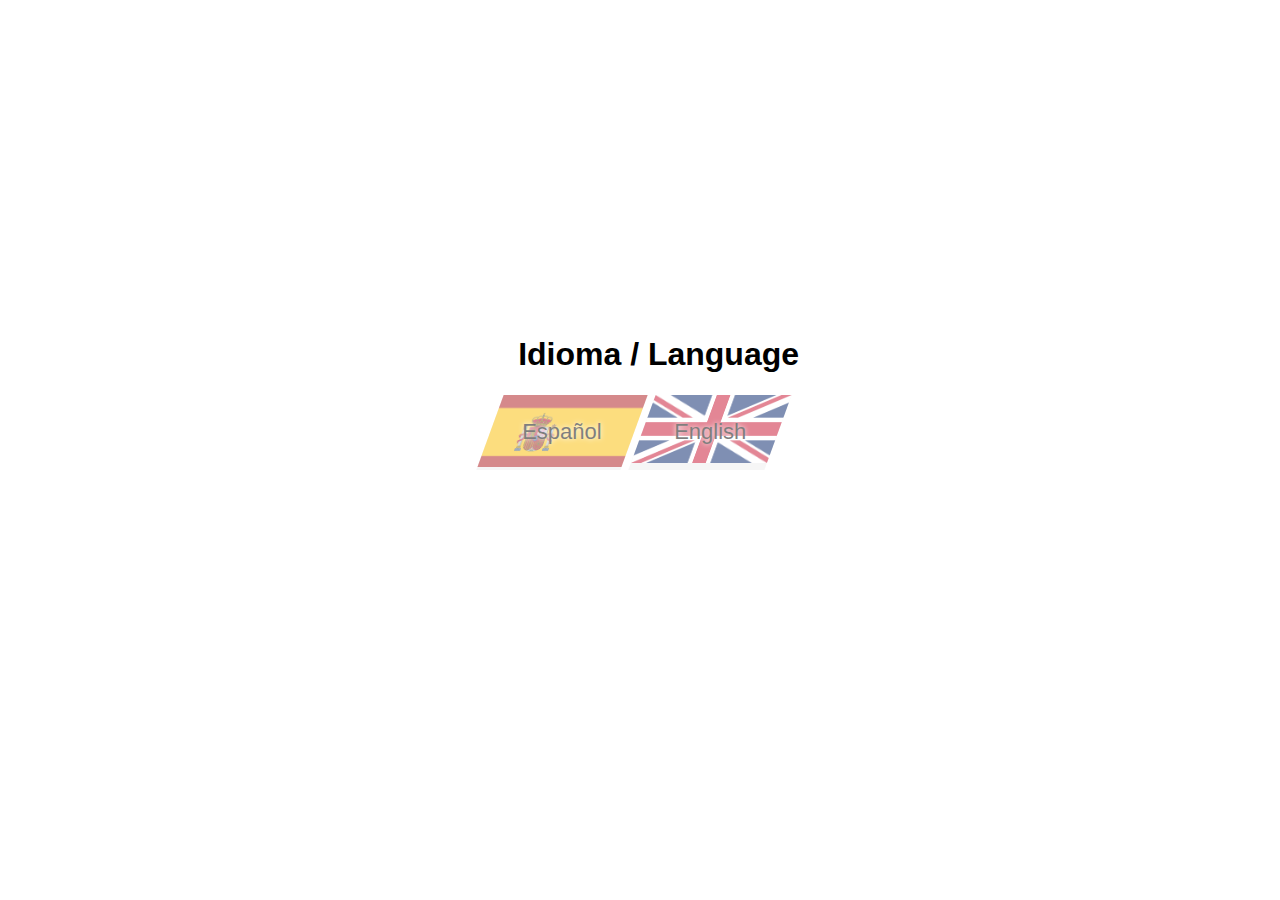
<file: index.html>
<!DOCTYPE html>
<html lang="en">
<head>
    <meta charset="UTF-8">
    <meta http-equiv="X-UA-Compatible" content="IE=edge">
    <meta name="viewport" content="width=device-width, initial-scale=1.0">
    <link rel="stylesheet" href="style.css">
    <title>Gonzalo  Vera</title>
</head>
<body>
    <div id="lang-selector">
        <h1>Idioma / Language</h1>

        <button type="button" id="btn-esp" onclick="window.location.href='./spanish.html';">
            <p class="btn-txt">Español</p></button>
        <button type="button" id="btn-eng" onclick="window.location.href='./english.html';">
            <p class="btn-txt">English</p></button>
    </div>
</body>
</html>
</file>
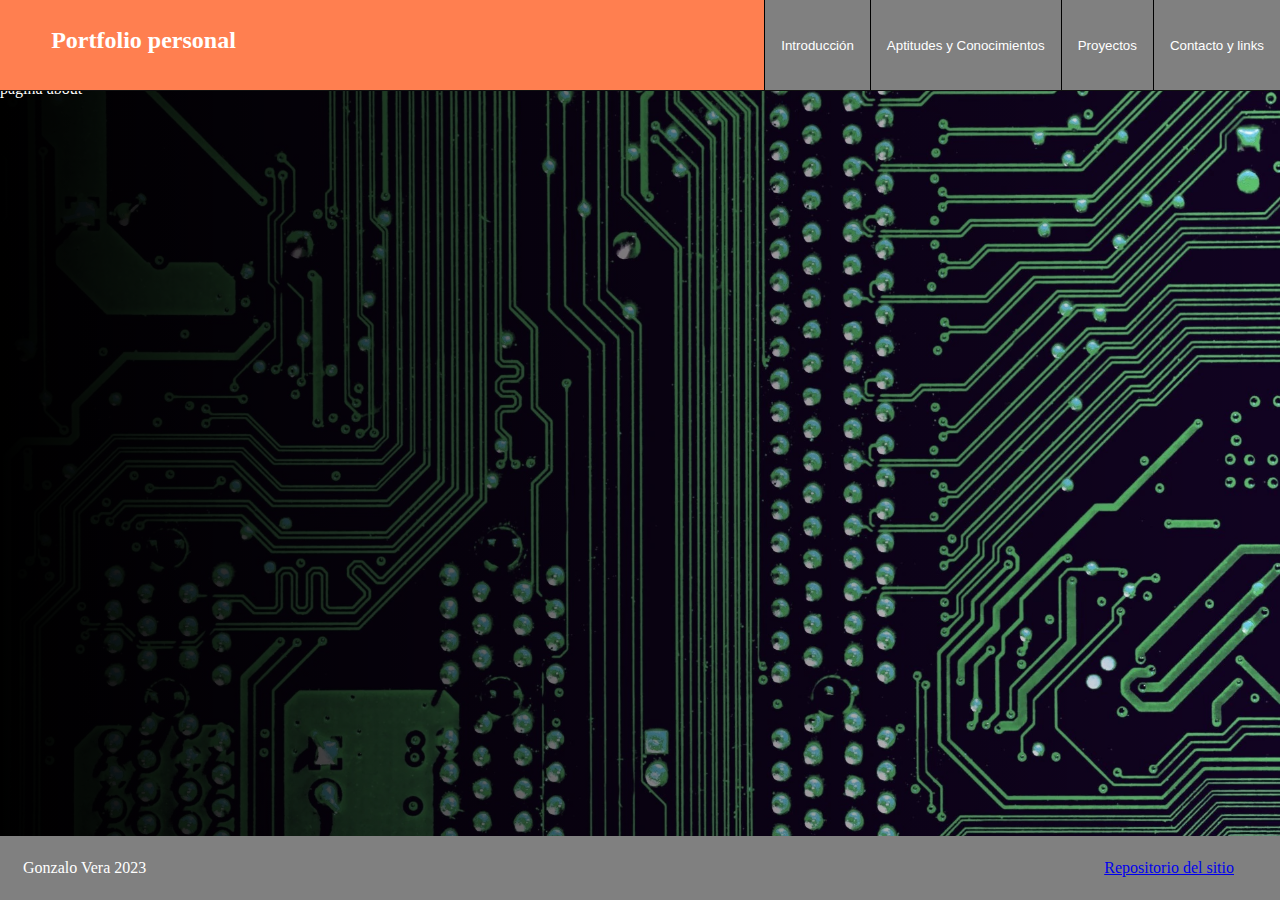
<file: spanish.html>
<!DOCTYPE html>
<html lang="es">
<head>
    <meta charset="UTF-8">
    <meta http-equiv="X-UA-Compatible" content="IE=edge">
    <meta name="viewport" content="width=device-width, initial-scale=1.0">
    <link rel="stylesheet" href="style.css">
    <title>Gonzalo Vera</title>
</head>
<body>
    <header>
        
        <ul id="cabezal">
            <li><h2>Portfolio personal</h2></li>
            <li><button onclick="showBody('page_menu')" id="menu_button">三</button></li>
            <li><button onclick="showBody('contact')">Contacto y links</button></li>
            <li><button onclick="showBody('proyects')">Proyectos</button></li>
            <li><button onclick="showBody('skills')">Aptitudes y Conocimientos</button></li>            
            <li><button onclick="showBody('about')">Introducción</button></li>         
        </ul>

    </header>
    <main id="main_body">
        <div class="page" id="page_about">
            <p>pagina about</p>
        </div>
        <div class="page" id="page_skills">
            <p>pagina skills</p>
        </div>
        <div class="page" id="page_proyects">
            <p>pagina proyectos</p>
        </div>
        <div class="page" id="page_contact">
            <p>pagina contacto</p>
        </div>
        <div id="page_menu">
                <button onclick="showBody('about')">Introducción</button>  
                <button onclick="showBody('proyects')">Proyectos</button>
                <button onclick="showBody('contact')">Contacto y links</button>
                <button onclick="showBody('skills')">Aptitudes y Conocimientos</button>
        </div>
    </main>
    <footer>
        <p>Gonzalo Vera 2023</p>
        <p id="footnote"> <a target="_blank" href="https://github.com/gonve13/gonve13.github.io/">Repositorio del sitio</a></p>
    </footer>

    <script src="./script.js"></script>
</body>
</html>
</file>
<file: style.css>
/* index */

#lang-selector > button{
    border: none;
    color: black;
    padding: 2px 32px 3px 32px;
    text-align: center;
    text-decoration: none;
    display: inline-block;
    font-size: 22px;
    background-size:contain;
    background-repeat: no-repeat;
    transform: skew(-20deg);
    opacity: 0.5;
    margin:0 2px;
    text-shadow: 0 0 5px white;
}

#lang-selector > button:hover{
    opacity: 1;
}

.btn-txt{
    transform: skew(20deg);
}

#btn-esp{
    background-image: url(./img/esp.png);
    background-position-x: right;
}

#btn-eng{
    background-image: url(./img/eng.png);
    background-position-x: left;
}

#lang-selector{
    font-family: 'Lucida Sans', 'Lucida Sans Regular', 'Lucida Grande', 'Lucida Sans Unicode', Geneva, Verdana, sans-serif;
    text-align:center;
    position: absolute;
    top: 35%;
    width: 99%;
}
h1{
    margin-left: 50px;
}

/* global pages*/
  

header{
    background-color: coral;
    height: 10vh;
    width: 100vw;
    border-bottom:1px #111 solid;
    position: sticky;
    top: 0;
}

ul {
    list-style-type: none;
    margin: 0;
    padding: 0;
    overflow: hidden;
}


footer{
    background-color: grey; 
    max-height:5vh;
    color:white;
    position: fixed;
    width: 100vw;
    bottom: 0;
    padding: 2vh 2vh;
}
li h2 {
	float:left;
	padding: 3vh 4vw;
	margin:0;
}

#cabezal li button{
	display:none;
}

#cabezal #menu_button{
	display: block;
    color: white;
    background-color: gray;
    text-align: center;
    height: 10vh;
	width: 20vw;
    padding: 14px 16px;
    text-decoration: none;
    border: 0 none;
    border-left: 1px solid black;
	float:right;
} 

#page_menu button{
	background-color:Black;
	color: white;
	padding: 14px 16px;
	text-decoration: none;
	font-size: 17px;
	display: inherit;
	width:100vw;
}
#page_menu{
	margin-top:100000vh
}

footer p{
    float: left;
    margin: 5px;
}

p#footnote{
    float:right;
    margin-right: 5vw;
}

html {
	padding: 0;
	max-width:100vw;
	max-height:100vh;
}

body {
    width: 100vw;
    margin:0;
    padding:0;
}


main{ 
    display:block;
    background-color: Black; 
    min-height: 70vh;
    max-width: 100vw;
    
}

div.page{
    margin:0;
	margin-top: -3vh;
    padding:0;
    color:white;
    min-height: 85vh;
    display:table-cell;
}


#page_about{
        background-image: linear-gradient(to left, transparent, black), url("./img/bg2.webp");
        background-repeat: no-repeat;
        background-size:cover;
}


#page_skills{
    background-image: linear-gradient(to left, transparent, black), url("./img/bg1.webp");
    background-repeat: no-repeat;
    background-size:cover;
}

#page_proyects{
    background-image: linear-gradient(to left, transparent, black), url("./img/bg3.webp");
    background-repeat: no-repeat;
    background-size:cover;
}

#page_contact{
    background-image: linear-gradient(to left, transparent, black), url("./img/bg4.webp");
    background-repeat: no-repeat;
    background-size:cover;
}

main div {
	display:none;
	margin:0;
	margin-top: -3vh;
    padding:0;
    color:white;
    min-height: 85vh;
    display:table-cell;
}


@media only screen and (min-width: 800px){



li {
    float: right;
}
li:first-child{
    float:left;
}

li h2{
    color: white;
    padding: 3vh 4vw;
	margin:0;
    
}

#cabezal li button {
    display: block;
    color: white;
    background-color: gray;
    text-align: center;
    height: 10vh;
    padding: 14px 16px;
    text-decoration: none;
    border: 0 none;
    border-left: 1px solid black;
}

li button:hover {
    background-color: #111;
}

#cabezal #menu_button {
	display: none;
}



*::-webkit-scrollbar {
    display: none;
}
* {
    -ms-overflow-style: none;
    scrollbar-width: none; 
  }
}
</file>
